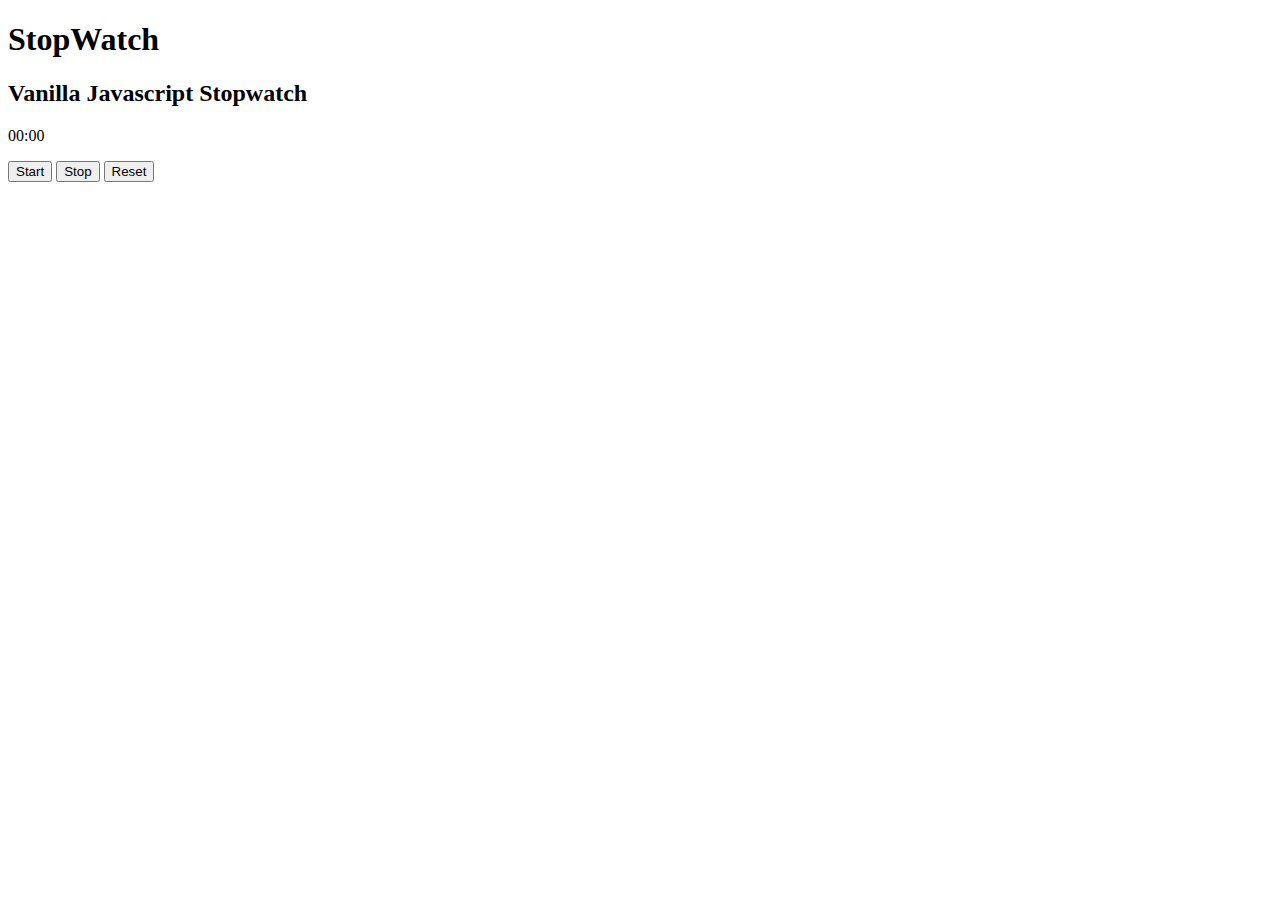
<file: stopwatch.html>
<!DOCTYPE html>
<html lang="en">
<head>
    <meta charset="UTF-8">
    <meta http-equiv="X-UA-Compatible" content="IE=edge">
    <meta name="viewport" content="width=device-width, initial-scale=1.0">
    <title>StopWatch</title>
</head>
<body>
    <div class = "wrapper"> 
        <h1>StopWatch</h1>
        <h2>Vanilla Javascript Stopwatch</h2>
        <p><span id="seconds">00</span>:<span id ="tens">00</span></p>
        <button id="button-start">Start</button>
        <button id="button-stop">Stop</button>
        <button id="button-reset">Reset</button>
    </div>
</body>
</html>
</file>
